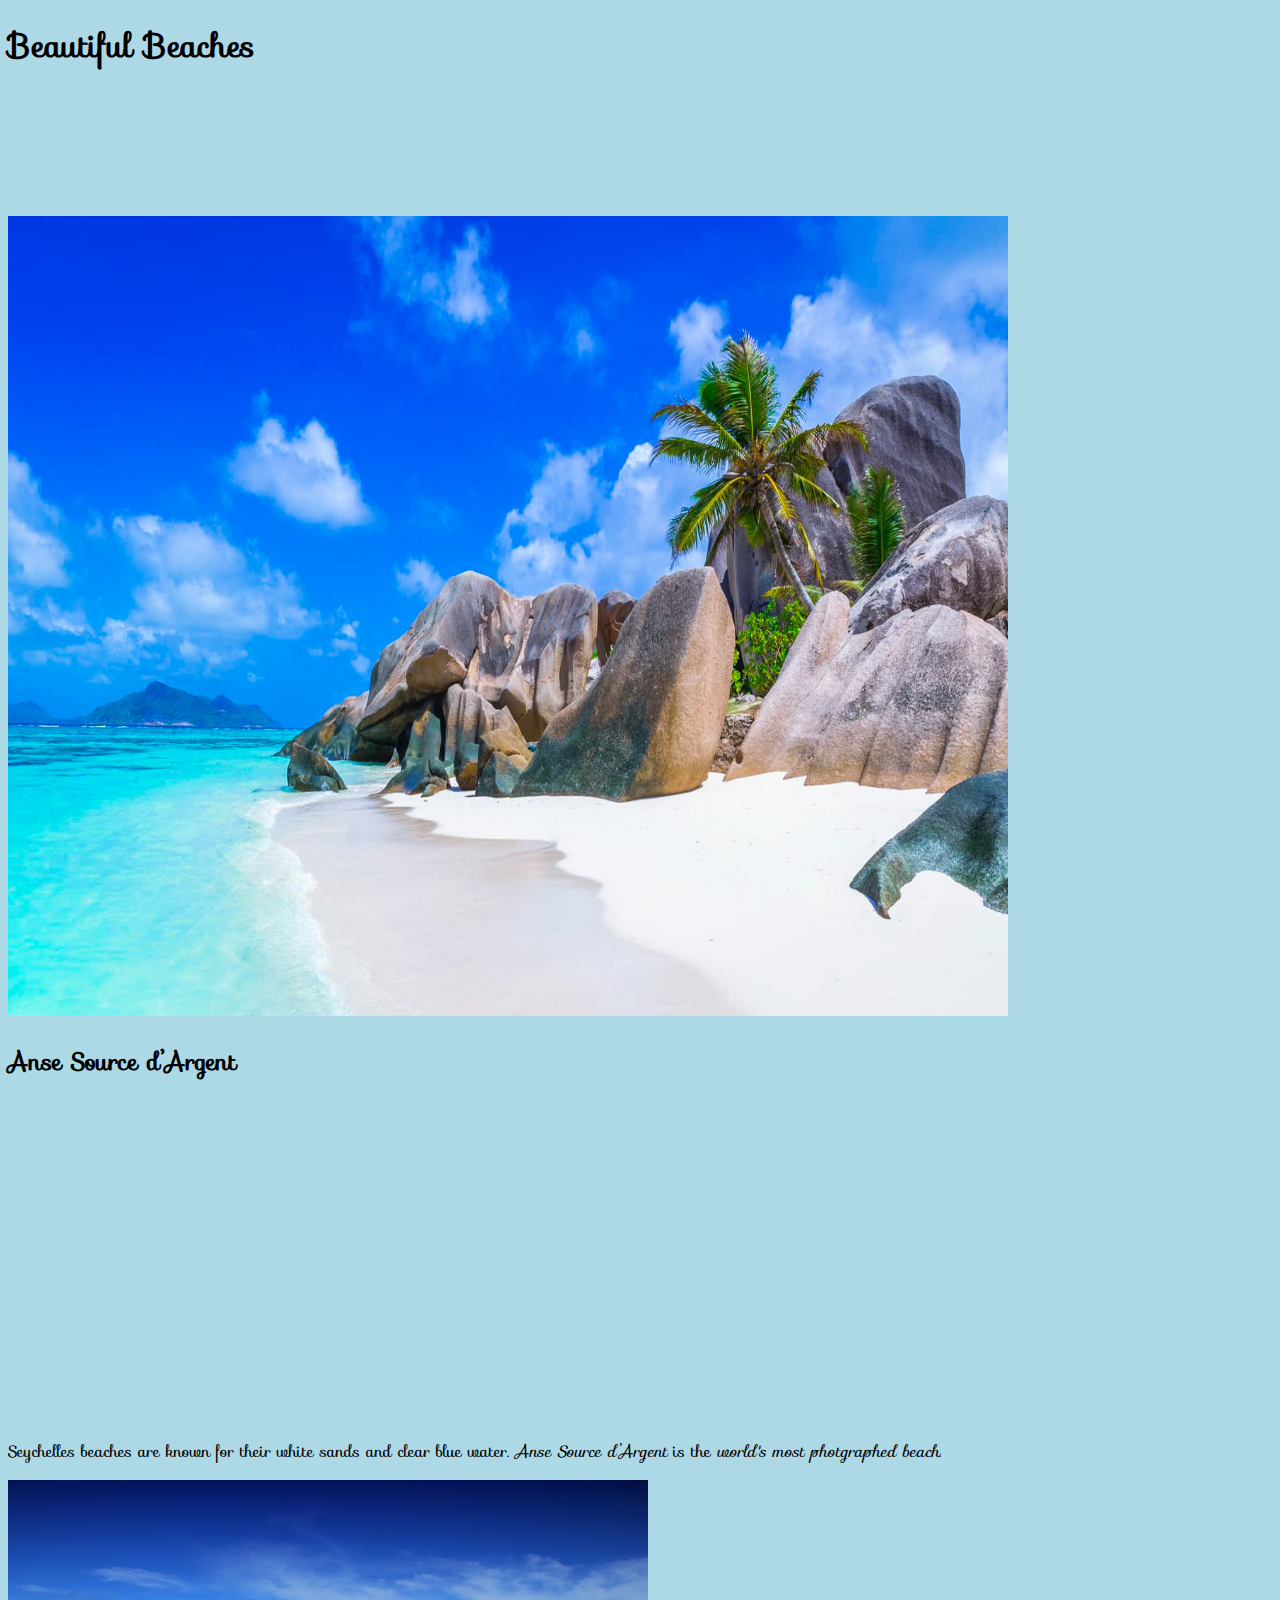
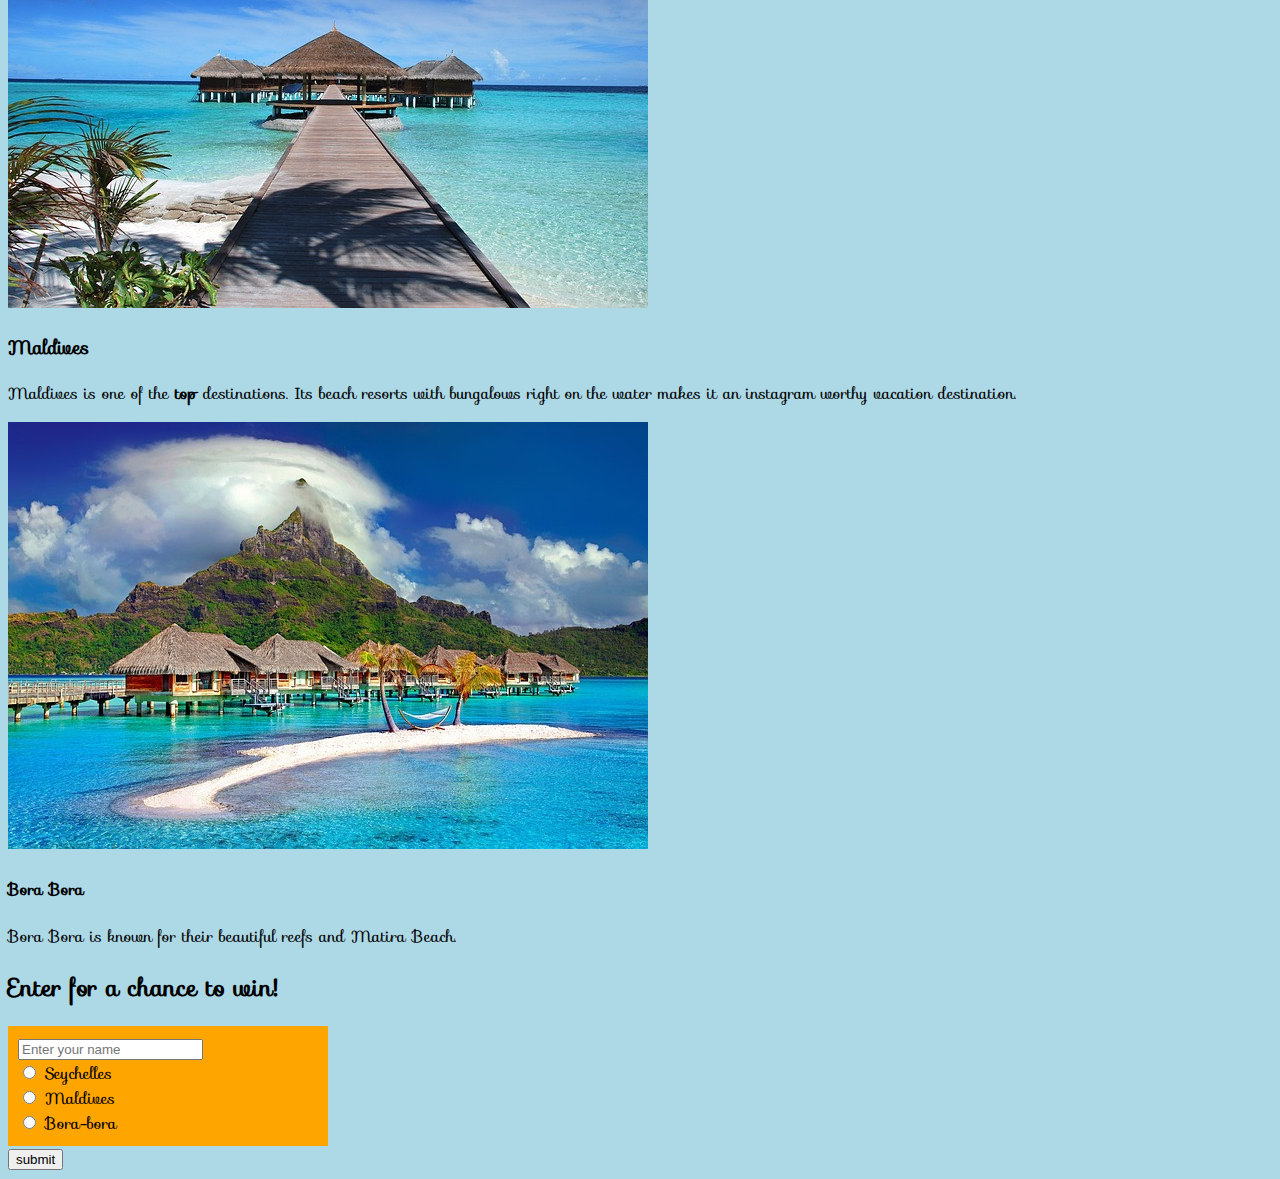
<file: beaches.html>
<!doctype html>
<html>
<head>
<meta charset="utf-8">
<title>html1project</title>
<link rel="stylesheet" href="https://fonts.googleapis.com/css?family=Sofia">
<style>
	body{background-color: lightblue;}
	
	form{
		background-color:orange;
		width:300px;
		padding:10px;
	}
	
body {
	
  font-family: "Sofia", sans-serif;
}
</style>
</head>

<body>
<h1>Beautiful Beaches</h1>
<p>&nbsp;</p>
<p>&nbsp;</p>
<p>&nbsp;</p>

<img src="images/seychelles_edited.jpg" width="1000" height="800" alt="beach in seychelles with clear blue water"/>
<h2> Anse Source d’Argent</h2>
	<iframe width="560" height="315" src="https://www.youtube.com/embed/og0FPe8LHXQ?si=Ce-tErFJ18T6IYIH&amp;controls=0" title="YouTube video player" frameborder="0" allow="accelerometer; autoplay; clipboard-write; encrypted-media; gyroscope; picture-in-picture; web-share" referrerpolicy="strict-origin-when-cross-origin" allowfullscreen></iframe>
 <p> Seychelles beaches are known for their white sands and  clear blue water. <i>Anse Source d’Argent</i> is the <em>world's most photgraphed beach</em>. </p>
	
	
<img src="images/maldives.jpg" alt="beach houses in maldives"/>
	<h3>Maldives</h3>
	<p>Maldives is one of the <b>top</b> destinations. Its beach resorts with bungalows right on the water makes it an instagram worthy vacation destination.</p>
	<img src="images/bora-bora.jpg" alt="beach houses in bora bora"/>
	<h4>Bora Bora</h4>
	<p> Bora Bora is known for their beautiful reefs and Matira Beach.</p>
	<h2> Enter for a chance to win!</h2>
	<form 
     
	
Choose your favorite Destination: <br>
<form> 
	<input type="text" name="name" placeholder="Enter your name"> <br>
   <input type="radio" id="Seychelles" name="fav_dest" value="Seychelles">
	<label for="Seychelles">Seychelles</label><br>
<input type="radio" id="" name="fav_dest" value="Maldives">
	<label for="Maldives">Maldives</label><br>
	<input	type="radio" id="Bora-bora" name="fav_dest" value="Bora-bora">
		<label for="Bora-bora">Bora-bora</label><br>
  
</form>
      
      <button type="submit">submit</button>
  </form>
</body>
</html>
</file>
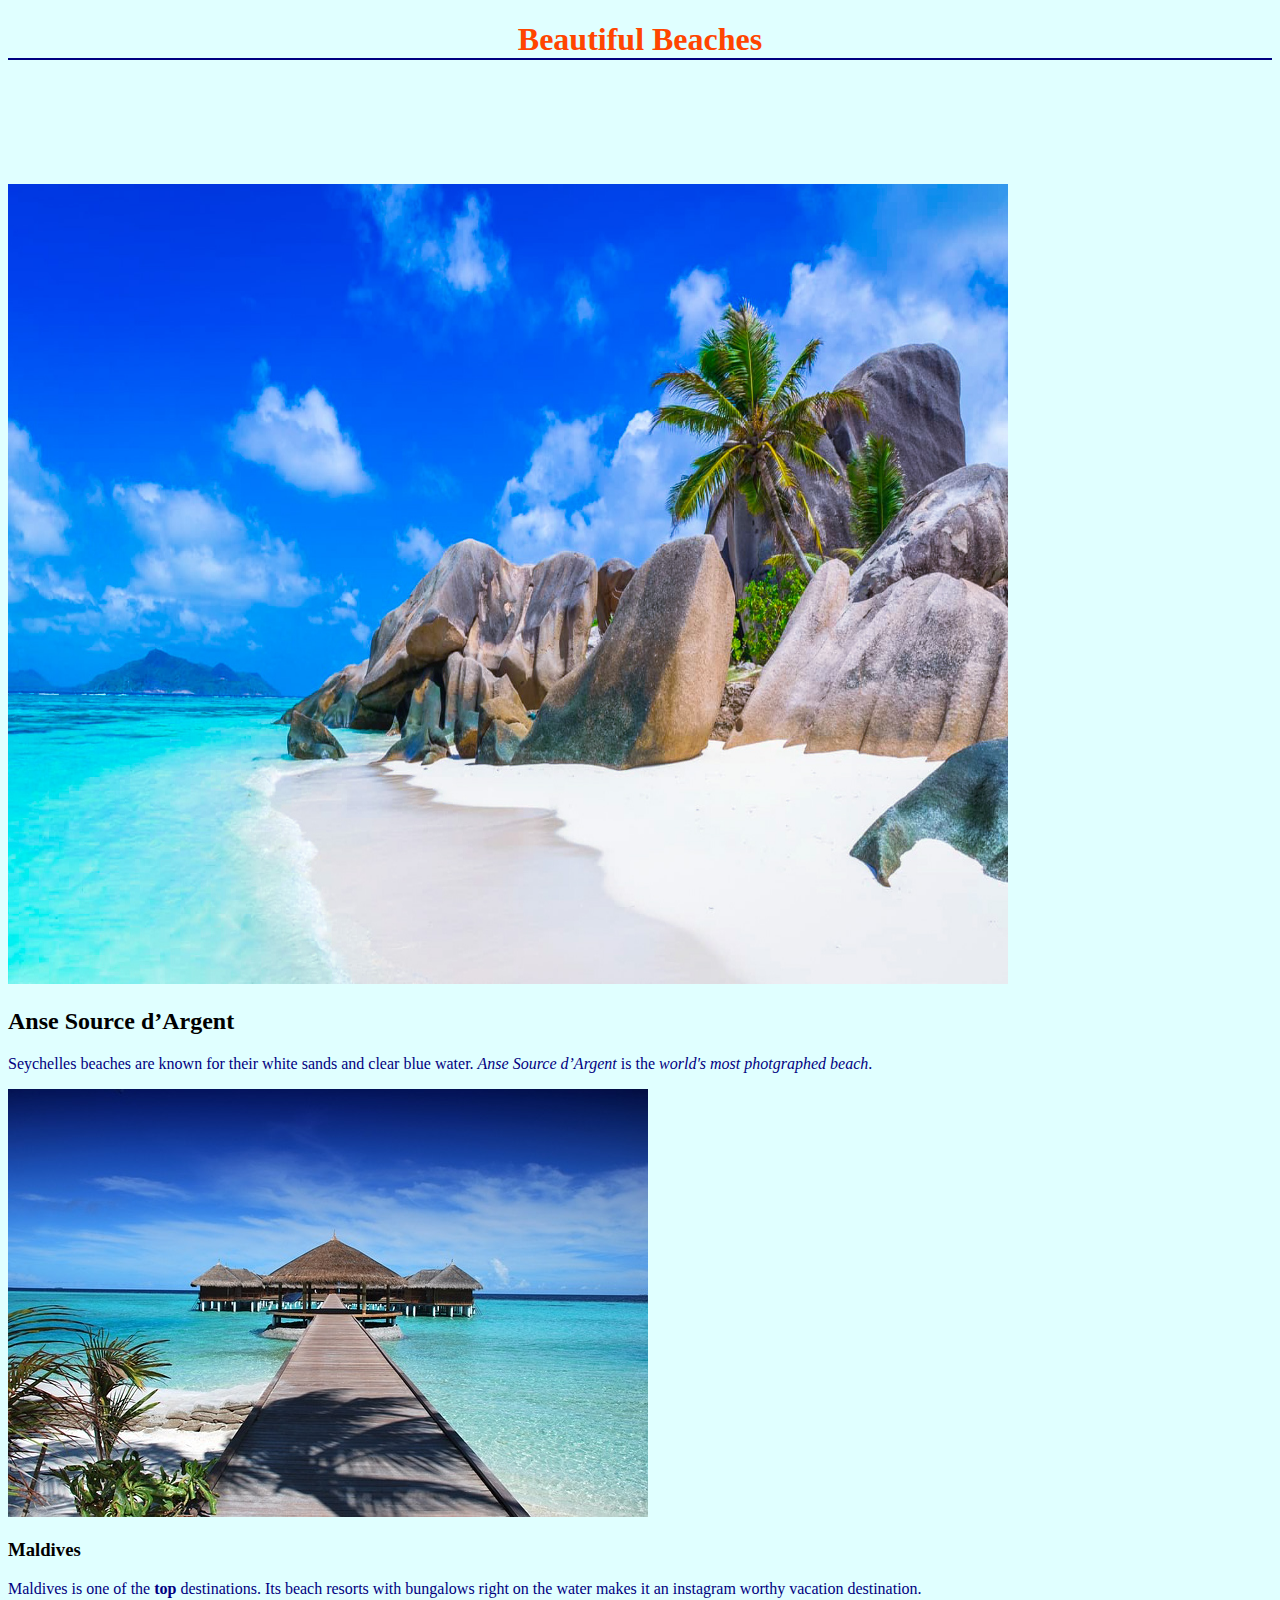
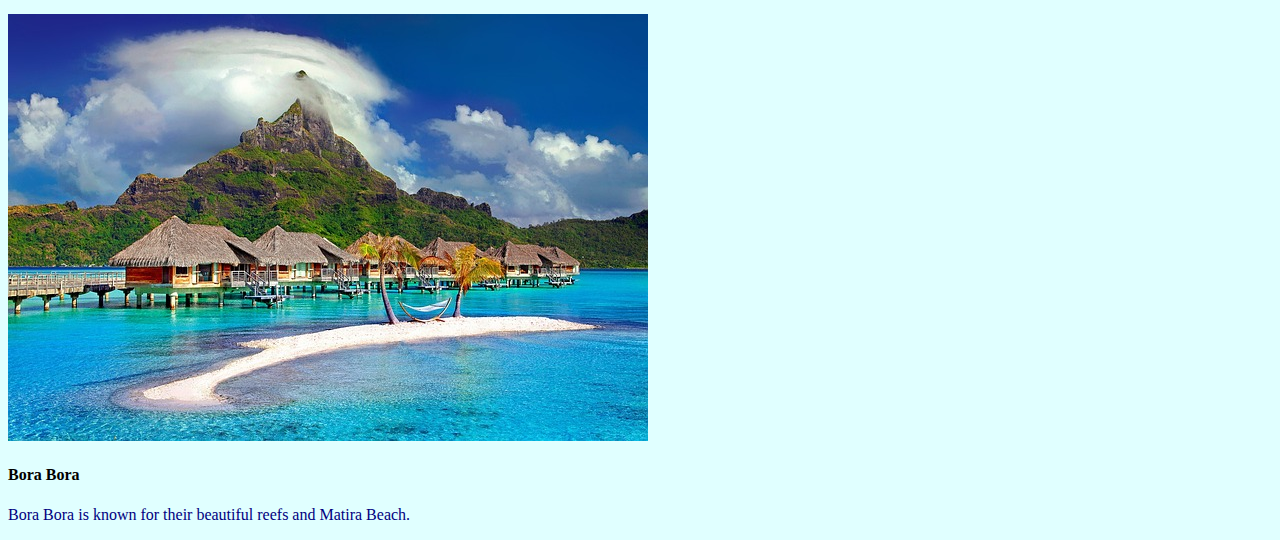
<file: html1project.html>
<!doctype html>
<html>
<head>
<meta charset="utf-8">

<title>html1project</title>

<style>
body {background-color: lightcyan;}
h1   {text-align: center;color: orangered;border-bottom:2px solid navy;}
p    {color: navy;}
</style>
</head>
<body>
<h1>Beautiful Beaches</h1>
<p>&nbsp;</p>
<p>&nbsp;</p>
<p>&nbsp;</p>

	<img src="images/seychelles_edited.jpg" width="1000" height="800" alt="beach in seychelles with clear blue water"/>
<h2> Anse Source d’Argent</h2>
 <p> Seychelles beaches are known for their white sands and  clear blue water. <i>Anse Source d’Argent</i> is the <em>world's most photgraphed beach</em>. </p>
	<img src="images/maldives.jpg" alt="beach houses in maldives"/>
	<h3>Maldives</h3>
	<p>Maldives is one of the <b>top</b> destinations. Its beach resorts with bungalows right on the water makes it an instagram worthy vacation destination.</p>
	<img src="images/bora-bora.jpg" alt="beach houses in bora bora"/>
	<h4>Bora Bora</h4>
	<p> Bora Bora is known for their beautiful reefs and Matira Beach.</p>
</body>
</html>
</file>
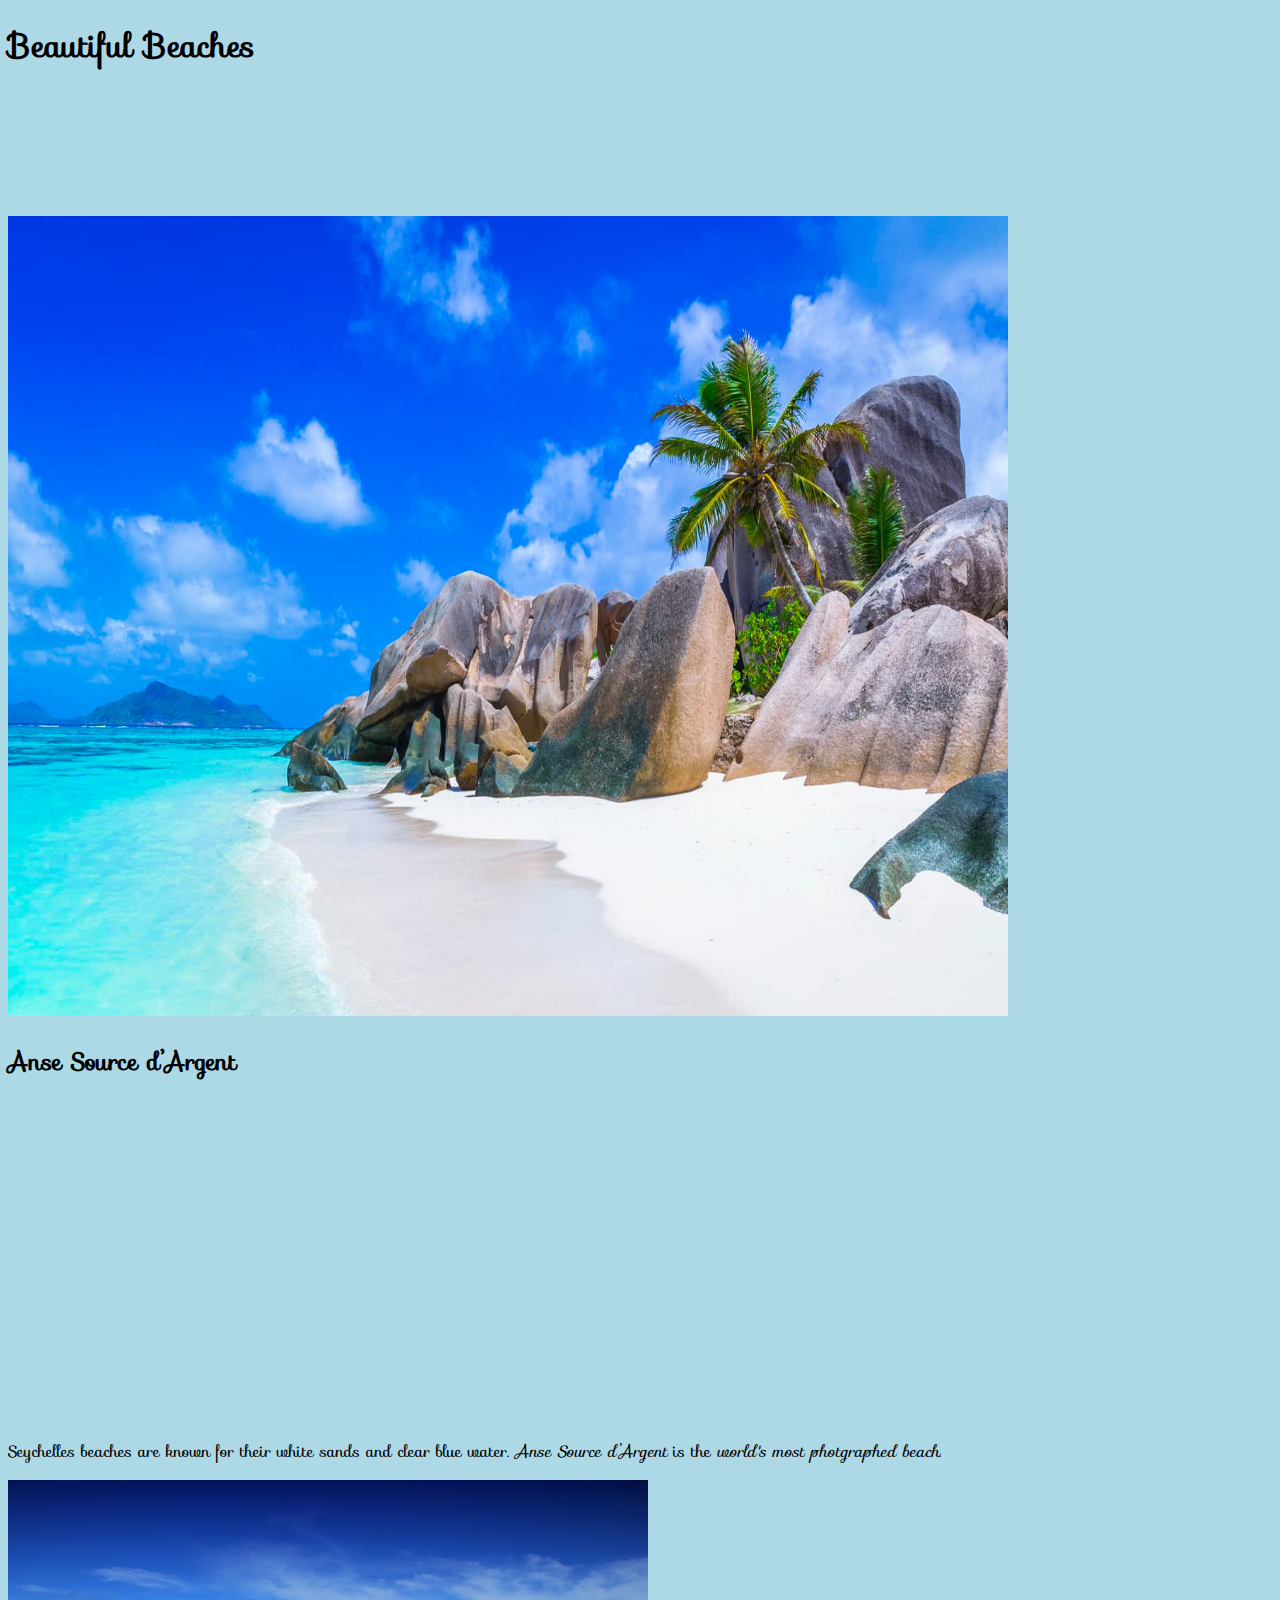
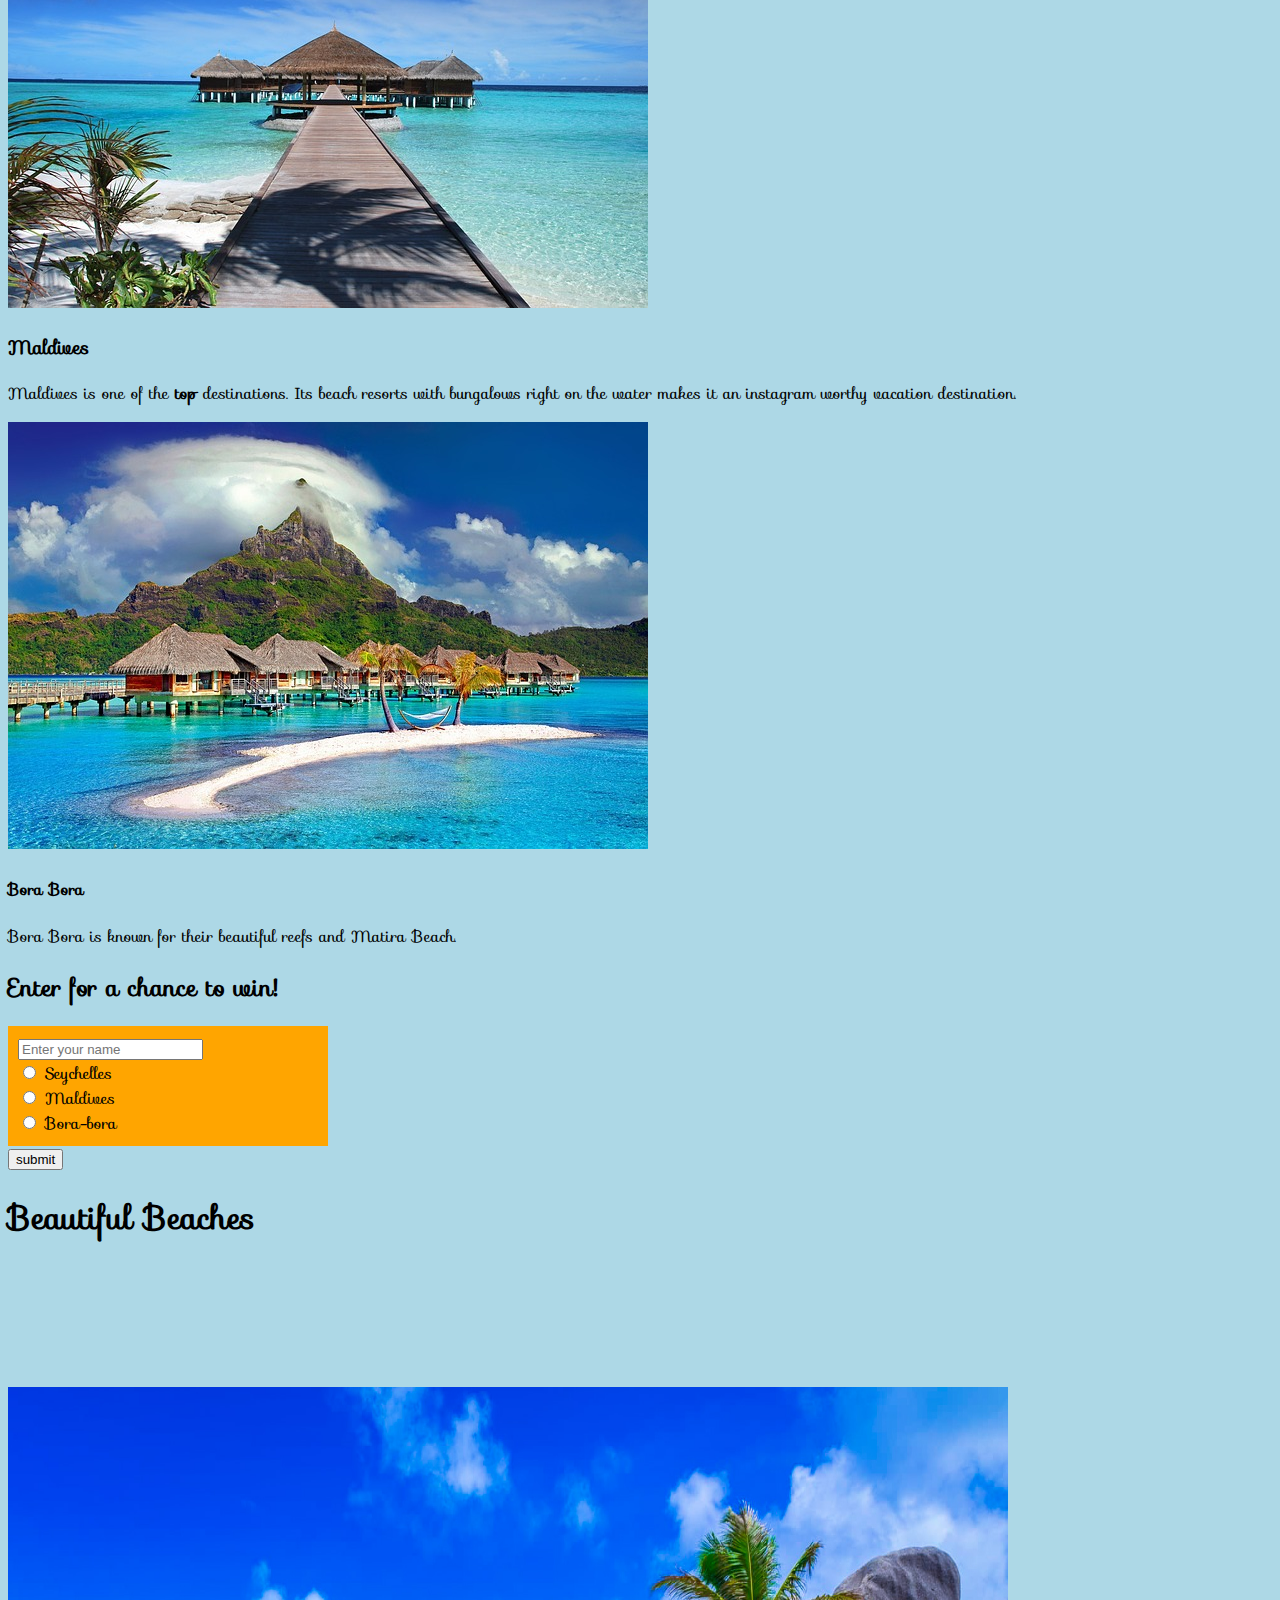
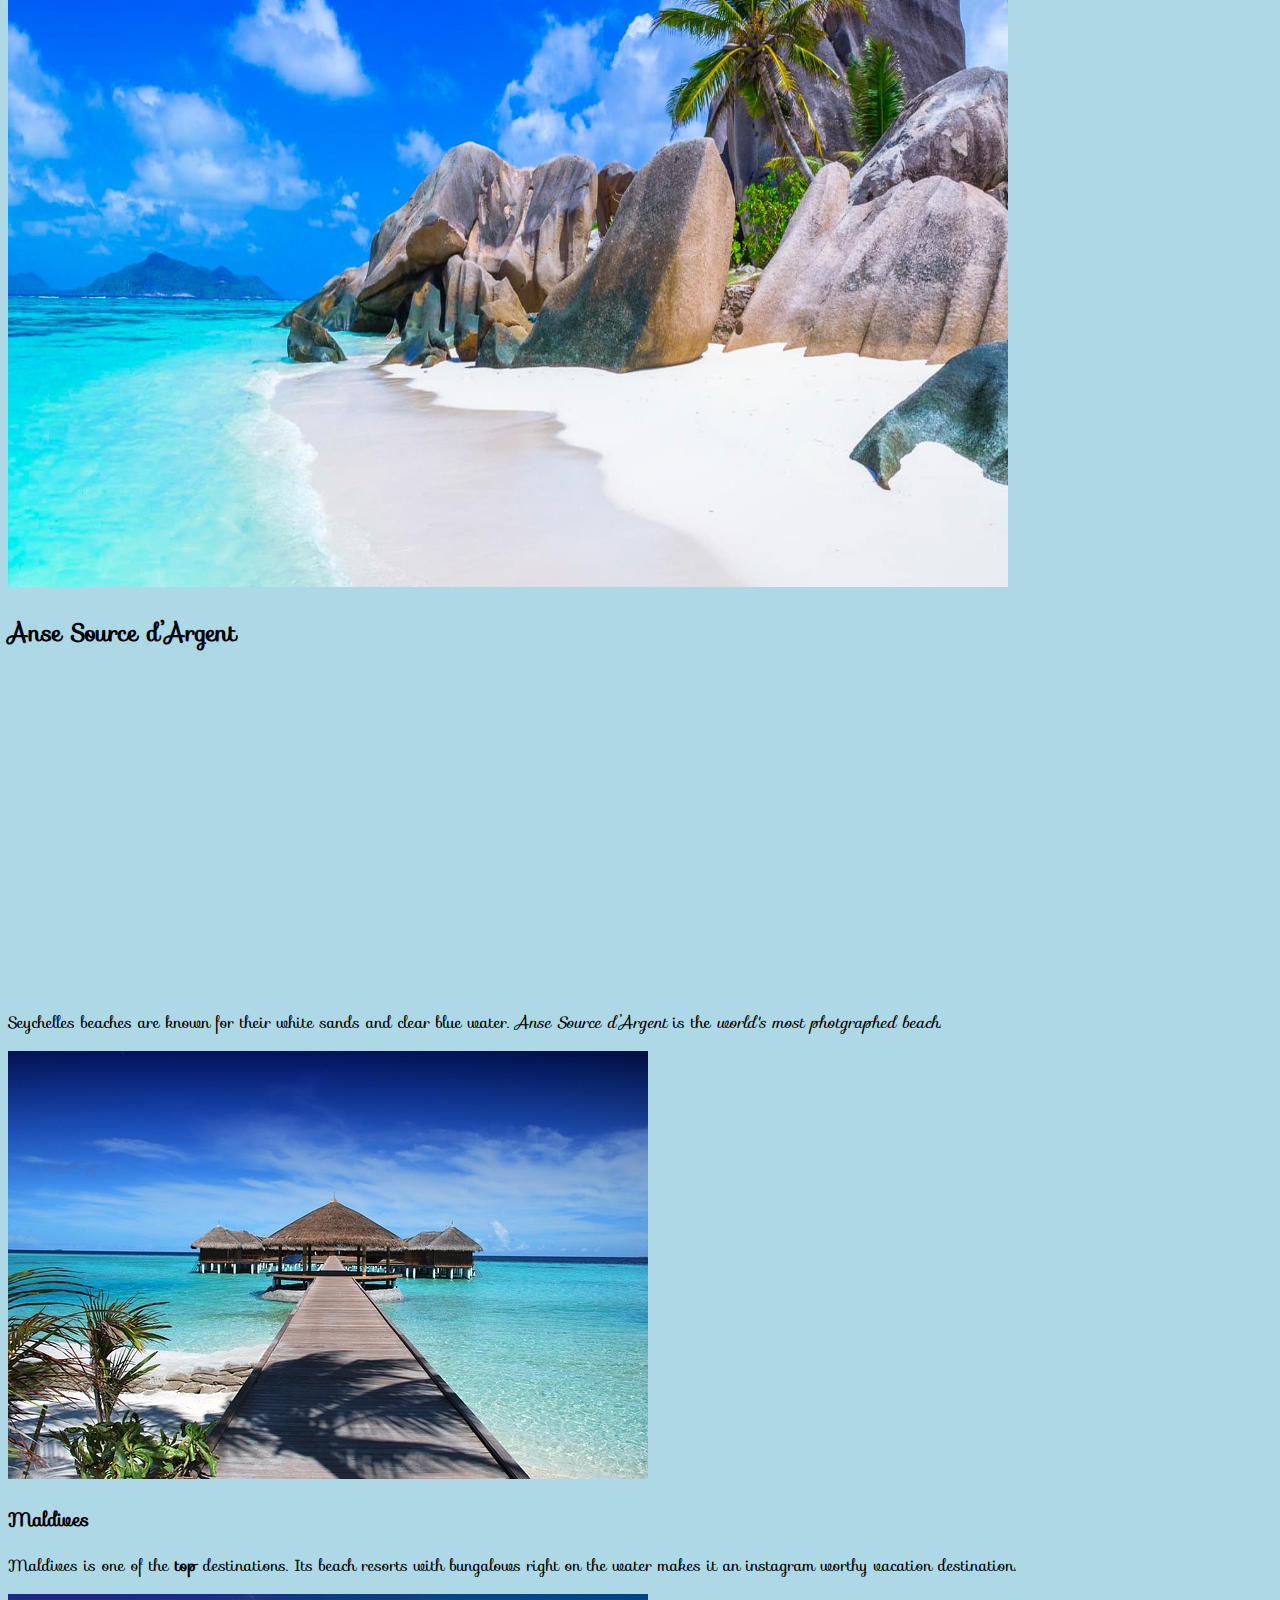
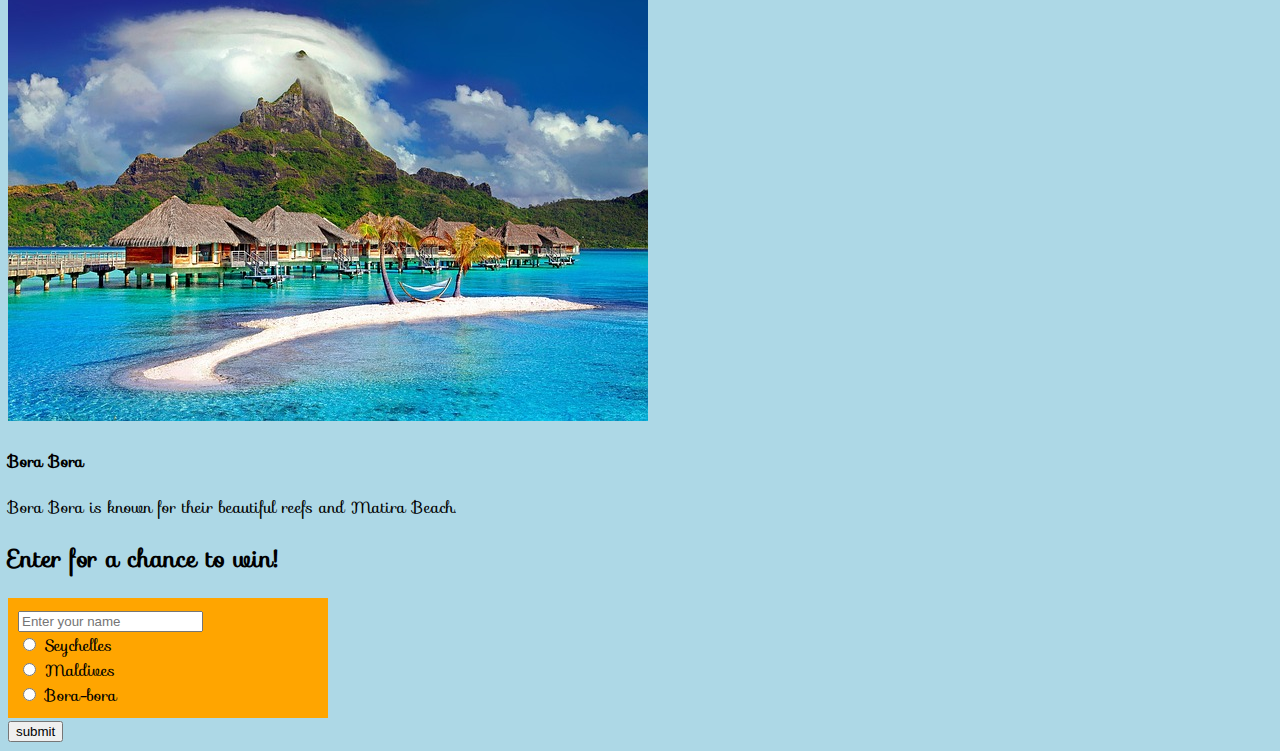
<file: Untitled-01.html>
<!doctype html>
<html>
<head>
<meta charset="utf-8">
<title>html1project</title>
<link rel="stylesheet" href="https://fonts.googleapis.com/css?family=Sofia">
<style>
	body{background-color: lightblue;}
	
	form{
		background-color:orange;
		width:300px;
		padding:10px;
	}
	
body {
	
  font-family: "Sofia", sans-serif;
}
</style>
</head>

<body>
<h1>Beautiful Beaches</h1>
<p>&nbsp;</p>
<p>&nbsp;</p>
<p>&nbsp;</p>

<img src="images/seychelles_edited.jpg" width="1000" height="800" alt="beach in seychelles with clear blue water"/>
<h2> Anse Source d’Argent</h2>
	<iframe width="560" height="315" src="https://www.youtube.com/embed/og0FPe8LHXQ?si=Ce-tErFJ18T6IYIH&amp;controls=0" title="YouTube video player" frameborder="0" allow="accelerometer; autoplay; clipboard-write; encrypted-media; gyroscope; picture-in-picture; web-share" referrerpolicy="strict-origin-when-cross-origin" allowfullscreen></iframe>
 <p> Seychelles beaches are known for their white sands and  clear blue water. <i>Anse Source d’Argent</i> is the <em>world's most photgraphed beach</em>. </p>
	
	
<img src="images/maldives.jpg" alt="beach houses in maldives"/>
	<h3>Maldives</h3>
	<p>Maldives is one of the <b>top</b> destinations. Its beach resorts with bungalows right on the water makes it an instagram worthy vacation destination.</p>
	<img src="images/bora-bora.jpg" alt="beach houses in bora bora"/>
	<h4>Bora Bora</h4>
	<p> Bora Bora is known for their beautiful reefs and Matira Beach.</p>
	<h2> Enter for a chance to win!</h2>
	<form 
     
	
Choose your favorite Destination: <br>
<form> 
	<input type="text" name="name" placeholder="Enter your name"> <br>
   <input type="radio" id="Seychelles" name="fav_dest" value="Seychelles">
	<label for="Seychelles">Seychelles</label><br>
<input type="radio" id="" name="fav_dest" value="Maldives">
	<label for="Maldives">Maldives</label><br>
	<input	type="radio" id="Bora-bora" name="fav_dest" value="Bora-bora">
		<label for="Bora-bora">Bora-bora</label><br>
  
</form>
      
      <button type="submit">submit</button>
  </form>
</body>
</html><!doctype html>
<html>
<head>
<meta charset="utf-8">
<title>html1project</title>
<link rel="stylesheet" href="https://fonts.googleapis.com/css?family=Sofia">
<style>
	body{background-color: lightblue;}
	
	form{
		background-color:orange;
		width:300px;
		padding:10px;
	}
	
body {
	
  font-family: "Sofia", sans-serif;
}
</style>
</head>

<body>
<h1>Beautiful Beaches</h1>
<p>&nbsp;</p>
<p>&nbsp;</p>
<p>&nbsp;</p>

<img src="images/seychelles_edited.jpg" width="1000" height="800" alt="beach in seychelles with clear blue water"/>
<h2> Anse Source d’Argent</h2>
	<iframe width="560" height="315" src="https://www.youtube.com/embed/og0FPe8LHXQ?si=Ce-tErFJ18T6IYIH&amp;controls=0" title="YouTube video player" frameborder="0" allow="accelerometer; autoplay; clipboard-write; encrypted-media; gyroscope; picture-in-picture; web-share" referrerpolicy="strict-origin-when-cross-origin" allowfullscreen></iframe>
 <p> Seychelles beaches are known for their white sands and  clear blue water. <i>Anse Source d’Argent</i> is the <em>world's most photgraphed beach</em>. </p>
	
	
<img src="images/maldives.jpg" alt="beach houses in maldives"/>
	<h3>Maldives</h3>
	<p>Maldives is one of the <b>top</b> destinations. Its beach resorts with bungalows right on the water makes it an instagram worthy vacation destination.</p>
	<img src="images/bora-bora.jpg" alt="beach houses in bora bora"/>
	<h4>Bora Bora</h4>
	<p> Bora Bora is known for their beautiful reefs and Matira Beach.</p>
	<h2> Enter for a chance to win!</h2>
	<form 
     
	
Choose your favorite Destination: <br>
<form> 
	<input type="text" name="name" placeholder="Enter your name"> <br>
   <input type="radio" id="Seychelles" name="fav_dest" value="Seychelles">
	<label for="Seychelles">Seychelles</label><br>
<input type="radio" id="" name="fav_dest" value="Maldives">
	<label for="Maldives">Maldives</label><br>
	<input	type="radio" id="Bora-bora" name="fav_dest" value="Bora-bora">
		<label for="Bora-bora">Bora-bora</label><br>
  
</form>
      
      <button type="submit">submit</button>
  </form>
</body>
</html>
</file>
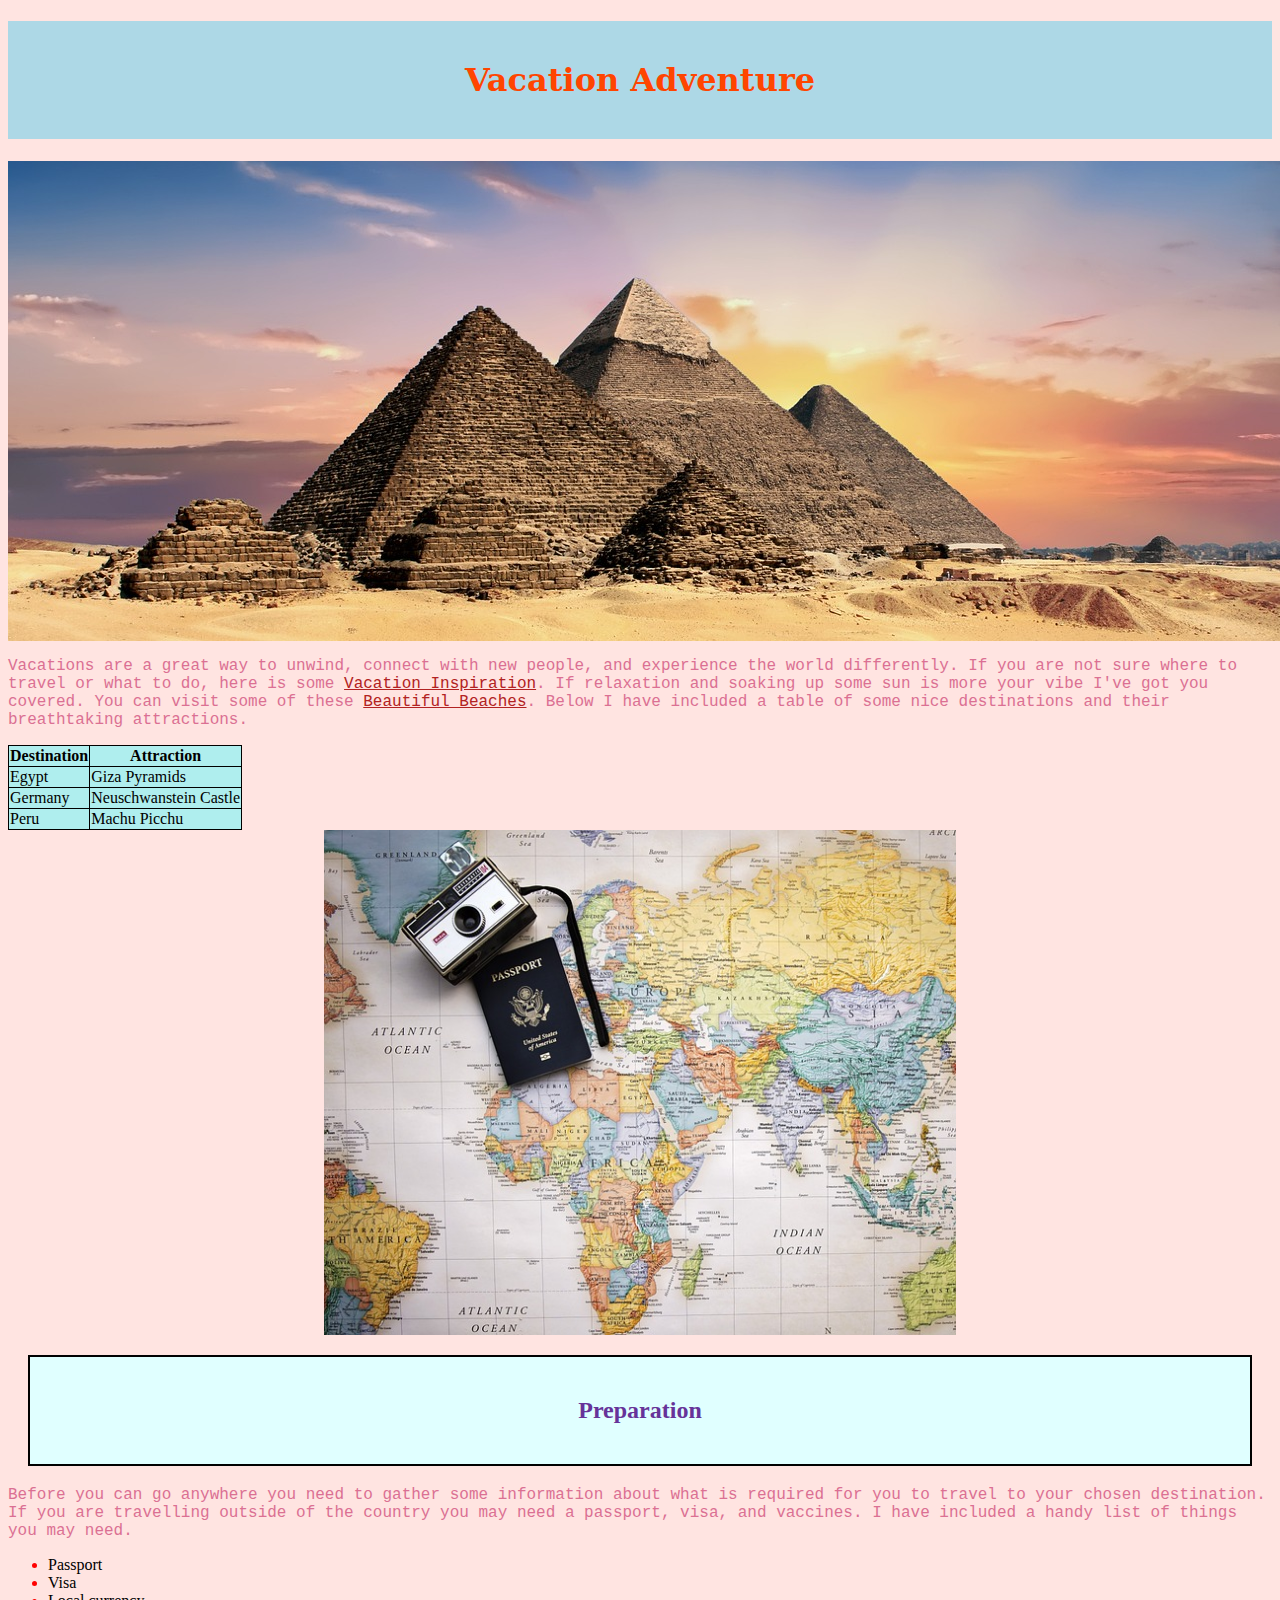
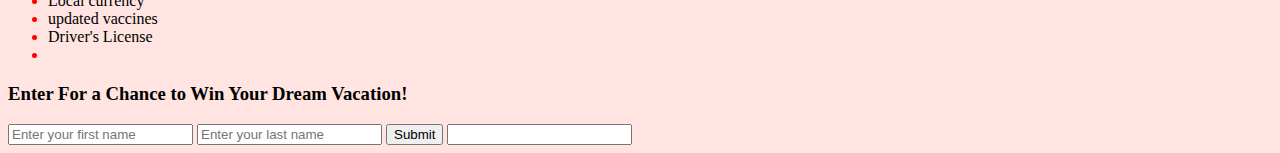
<file: vacation_adventure.html>
<!doctype html>
<html>
<head>
<meta charset="utf-8">
<title>html2project</title>
	
	<style>	#myHeader {
  			background-color: lightblue;
  			color: orangered;
  			padding: 40px;
  			text-align: center;
			font-family: "Constantia", "Lucida Bright", "DejaVu Serif", "Georgia", "serif";
		}
		
		.h2 {background-color: lightcyan;
  color: rebeccapurple;
  border: 2px solid black;
  margin: 20px;
  padding: 20px;
}
		
		body{background-color:mistyrose}
		
		a {color: firebrick}
		img {display: block;
  			margin-left: auto;
 			 margin-right: auto;}
		p{font-family: Consolas, "Andale Mono", "Lucida Console", "Lucida Sans Typewriter", Monaco, "Courier New", "monospace"; color:palevioletred}
		h2 {font font-family: Constantia, "Lucida Bright", "DejaVu Serif", Georgia, "serif"; color: rebeccapurple; text-align: center}
		li::marker {color: red;}
		table, th, td { border: 1px solid black;border-collapse: collapse;background-color: paleturquoise}
		
  </style>
</head>

<body>
	
	<h1 id="myHeader">Vacation Adventure</h1>
	<img src="images/pyramids.jpg" alt="pyramids"/>
	<p> Vacations are a great way to unwind, connect with new people, and experience the world differently.
		If you are not sure where to travel or what to do, here is some <a href="https://www.earthtrekkers.com/destinations/">Vacation Inspiration</a>. If relaxation and soaking up some sun is more your vibe I've got you covered. You can visit some of these <a href="index.html">Beautiful Beaches</a>. Below I have included a table of some nice destinations and their breathtaking attractions.
	</p>
	
		<table>
			
  <tr>
    <th>Destination</th>
    <th>Attraction</th>
  </tr>
  <tr>
    <td>Egypt</td>
    <td>Giza Pyramids</td>
  </tr>
  <tr>
    <td>Germany</td>
    <td>Neuschwanstein Castle</td>
  </tr>
	<tr>
		<td>Peru</td>
		<td> Machu Picchu</td></tr>
	</table>
	
	<img src="images/apassport.jpg" alt="passport and map" style="width:50%;"> 
	
	<div class="h2"> 
		<h2> Preparation</h2> 
	</div>
		
	<p> Before you can go anywhere you need to gather some information about what is required 
		for you to travel to your chosen destination. If you are travelling outside of the 
	country you may need a passport, visa, and vaccines. I have included a handy list of things you may need. </p>

	<ul>
	 	
		<li> Passport</li>
		<li>Visa</li>
		<li>Local currency</li>
		<li>updated vaccines</li>
		<li>Driver's License</li>
		<li id="contactInfo"></li>
	</ul>
		<h3> Enter For a Chance to Win Your Dream Vacation!</h3>
 <form>
      <input type="text" name="first" placeholder="Enter your first name">
      <input type="text" name="last" placeholder="Enter your last name">
    
     <input type= "submit"> <input>
      </form>
	<script>document.getElementById"contactInfo".innerHTML ="Emergency contact";
	</script>

	</body> 
	</html>
</file>
